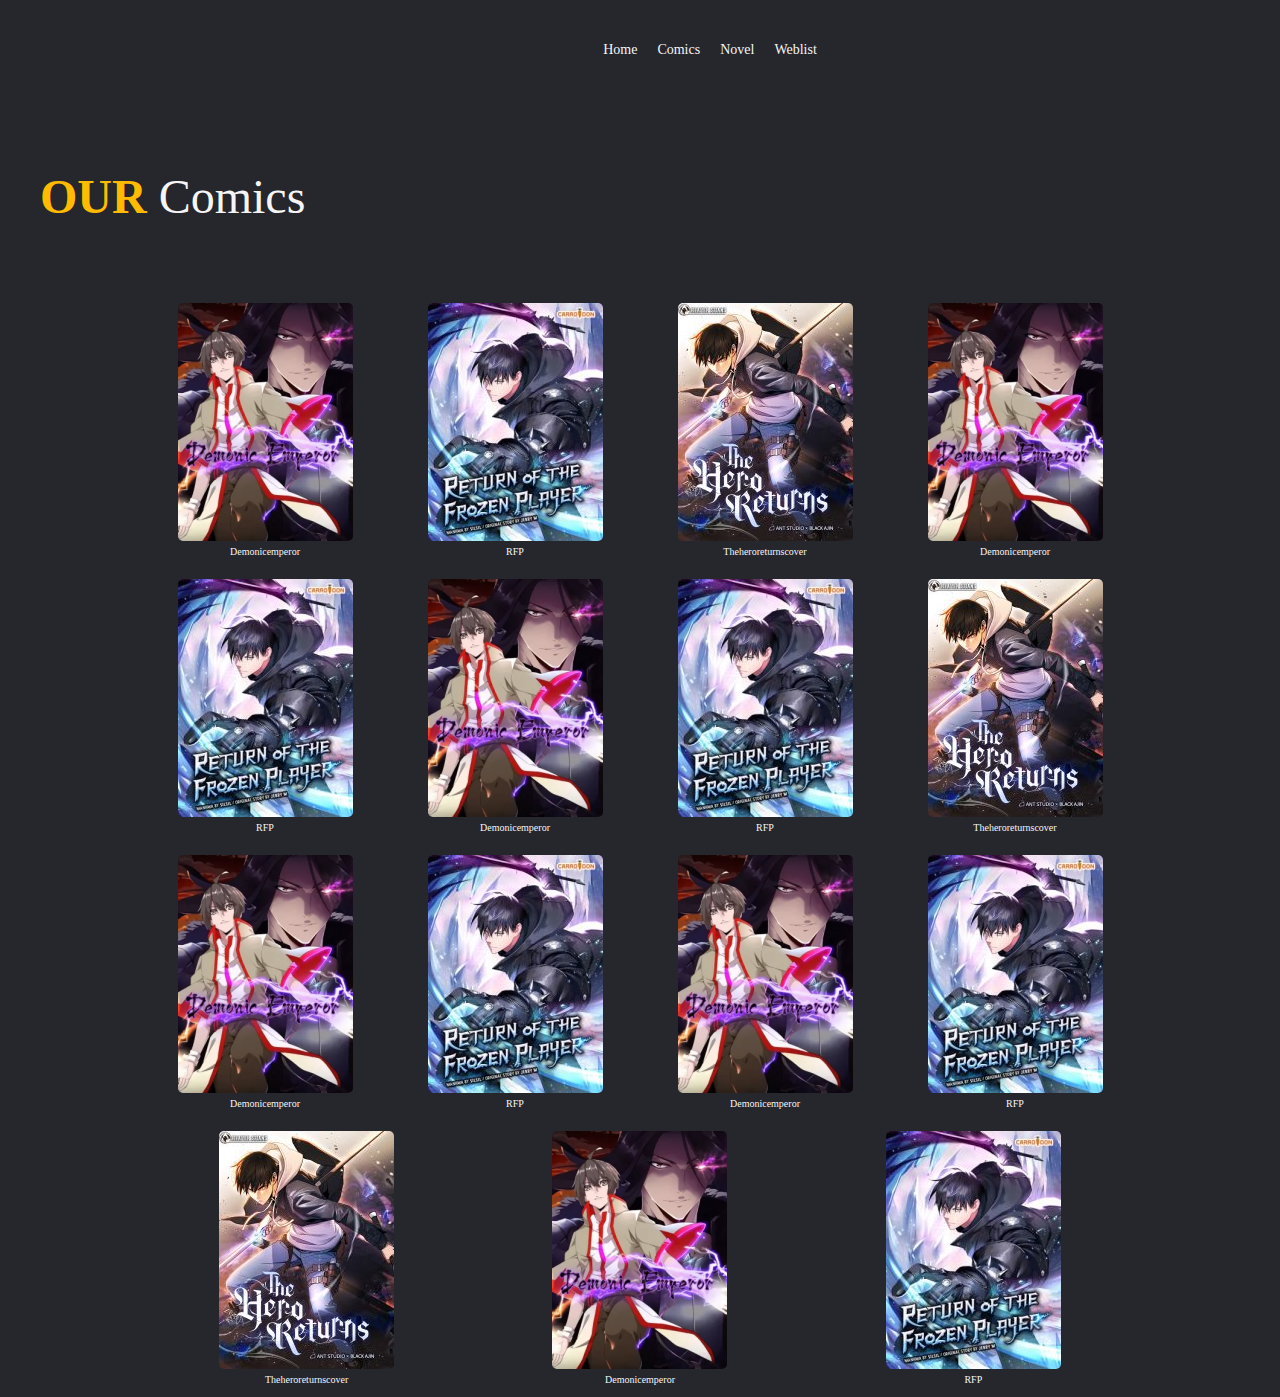
<file: comics.html>
<!doctype html>
<html lang="pt-BR">
  <head>
    <meta name="author" content="Koyand">
    <meta charset="UTF-8">
    <meta http-equiv="X-UA-Compatible" content="IE=edge">
    <meta name="viewport" content="width=device-width, initial-scale=1.0">
    <link rel="stylesheet"    href="/css/style.css" >
    <link rel="shortcut icon" href="/img/favicon.ico">
    <title>Ferrovia99 - The World of</title>
    <meta name="description" content="IRL, Lista de Manhua, Lista de Manhwa, Lista de Manga, Lista de Novel, Lista de Anime, Listas pessoais.">
    <meta name="keywords" content="IRL, lista, Manhua, Manhwa, Manga, Anime, Novel, pessoal">
  </head>
  <body class="pagebody">
          <header>
            <nav>
                <ul>
                  <li><a href="index.html">Home</a></li>
                  <li><a href="comics.html">Comics</a></li>
                  <li><a href="novel.html">Novel</a></li>
                  <li><a href="weblist.html">Weblist</a></li>
                </ul>
            </nav>
          </header>


          <h1 class="heading" > OUR <span>Comics</span></h1>
          <section class="flex">
 
            <div class="divflex">
                <img class="imgflex" src="./img/comics/demonicemperor.png">
                <span>Demonicemperor</span>
            </div>   
           <div class="divflex">
                <img class="imgflex" src="./img/comics/RFP.png">
                <span>RFP</span>
            </div>
            <div class="divflex">
                <img class="imgflex" src="./img/comics/theheroreturnscover.png">
                <span>Theheroreturnscover</span>
            </div>
            <div class="divflex">
                <img class="imgflex" src="./img/comics/demonicemperor.png">
                <span>Demonicemperor</span>
            </div>
            <div class="divflex">
                <img class="imgflex" src="./img/comics/RFP.png">
                <span>RFP</span>
            </div>
            <div class="divflex">
                <img class="imgflex" src="./img/comics/demonicemperor.png">
                <span>Demonicemperor</span>
            </div>
            <div class="divflex">
                <img class="imgflex" src="./img/comics/RFP.png">
                <span>RFP</span>
            </div>
            <div class="divflex">
                <img class="imgflex" src="./img/comics/theheroreturnscover.png">
                <span>Theheroreturnscover</span>
            </div>
            <div class="divflex">
                <img class="imgflex" src="./img/comics/demonicemperor.png">
                <span>Demonicemperor</span>
            </div>
            <div class="divflex">
                <img class="imgflex" src="./img/comics/RFP.png">
                <span>RFP</span>
            </div>
            <div class="divflex">
                <img class="imgflex" src="./img/comics/demonicemperor.png">
                <span>Demonicemperor</span>
            </div>
            <div class="divflex">
                <img class="imgflex" src="./img/comics/RFP.png">
                <span>RFP</span>
            </div>
            <div class="divflex">
                <img class="imgflex" src="./img/comics/theheroreturnscover.png">
                <span>Theheroreturnscover</span>
            </div>
            <div class="divflex">
                <img class="imgflex" src="./img/comics/demonicemperor.png">
                <span>Demonicemperor</span>
            </div>
            <div class="divflex">
                <img class="imgflex" src="./img/comics/RFP.png">
                <span>RFP</span>
            </div>
            
        </section>

    



</body>
</html>
</file>
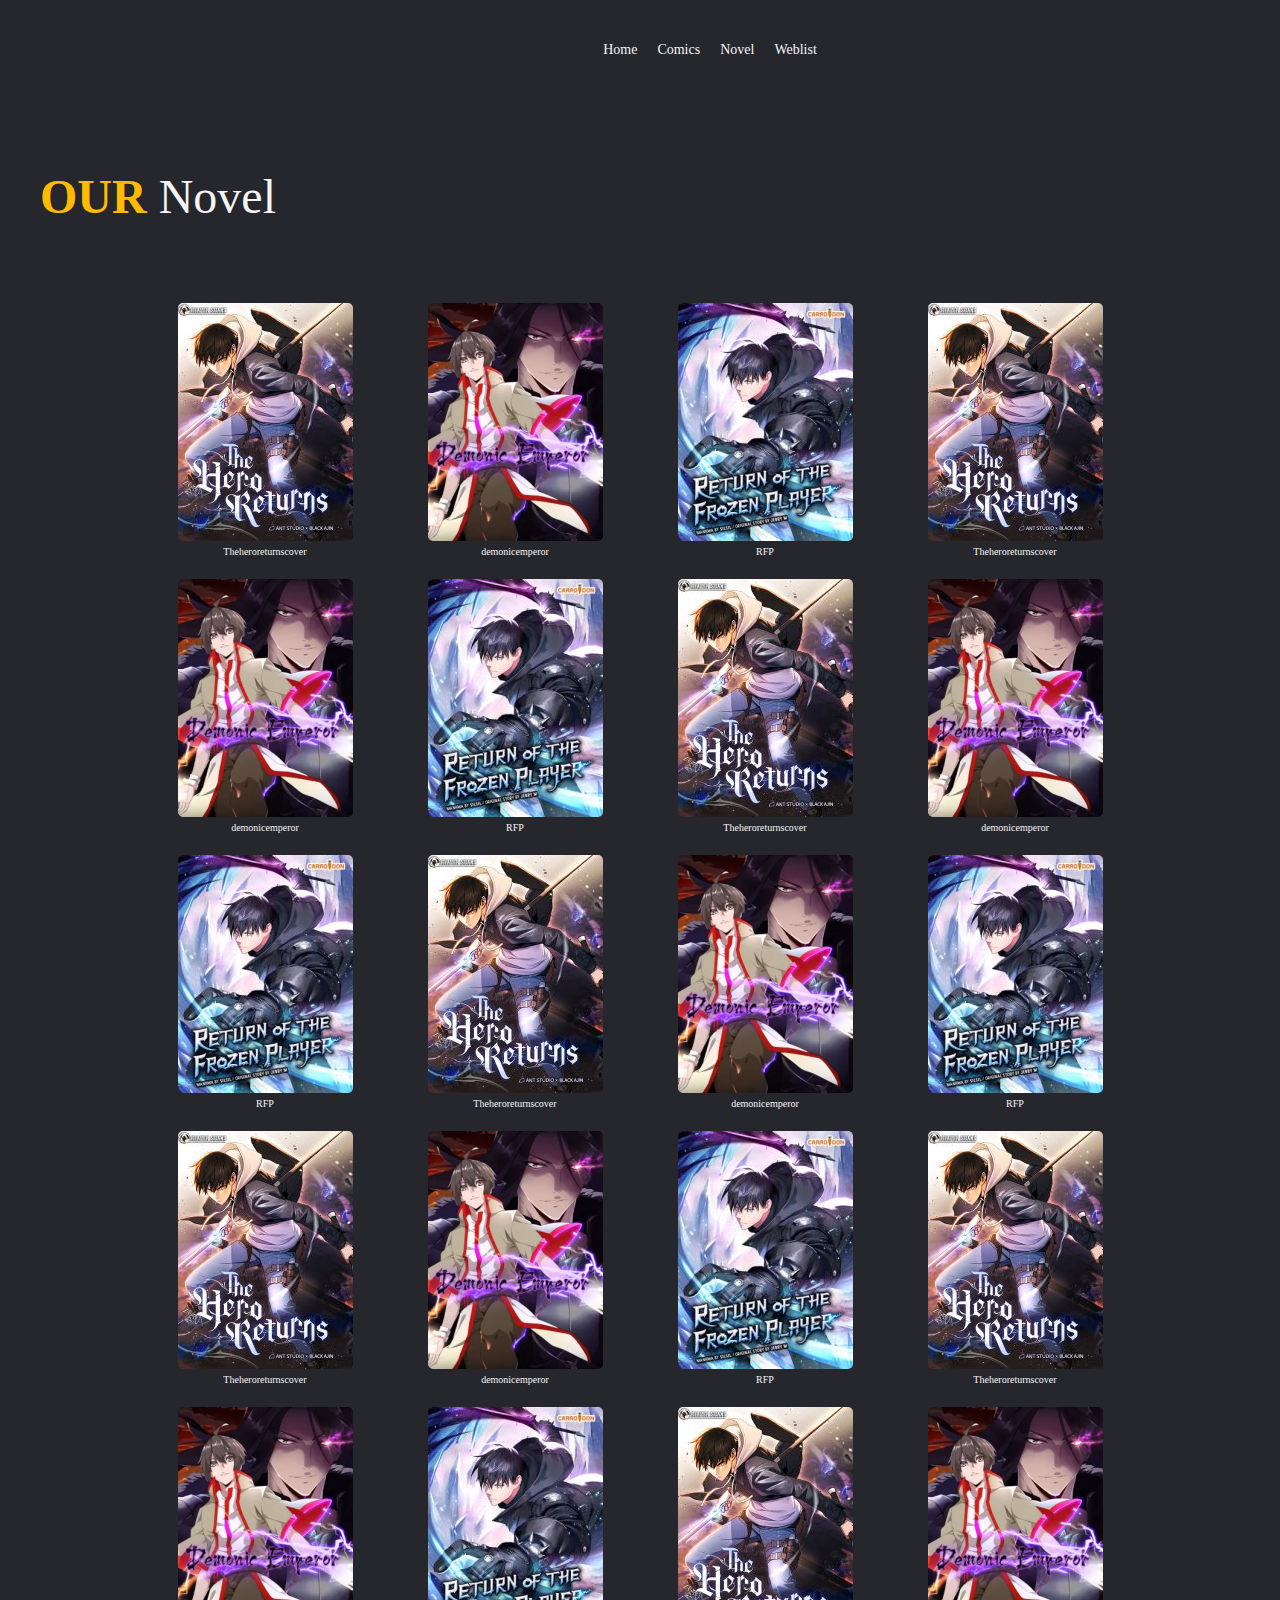
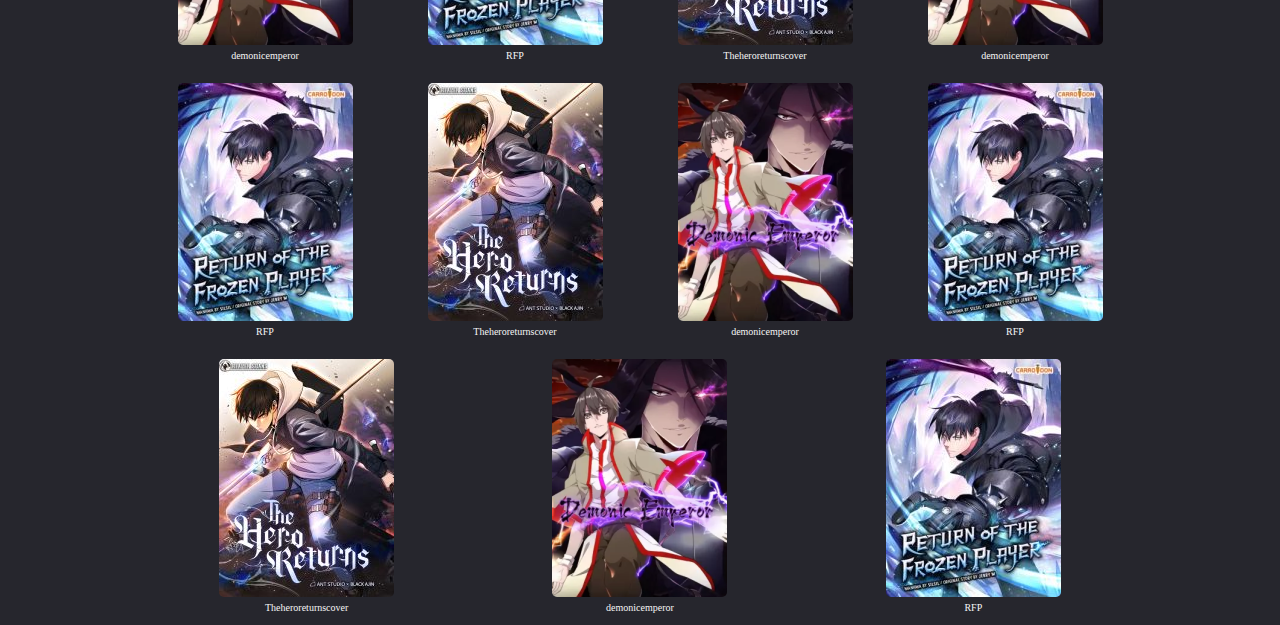
<file: novel.html>
<!doctype html>
<html lang="pt-BR">
  <head>
    <meta name="author" content="Koyand">
    <meta charset="UTF-8">
    <meta http-equiv="X-UA-Compatible" content="IE=edge">
    <meta name="viewport" content="width=device-width, initial-scale=1.0">
    <link rel="stylesheet"    href="/css/style.css" >
    <link rel="shortcut icon" href="/img/favicon.ico">
    <title>Ferrovia99 - The World of</title>
    <meta name="description" content="IRL, Lista de Manhua, Lista de Manhwa, Lista de Manga, Lista de Novel, Lista de Anime, Listas pessoais.">
    <meta name="keywords" content="IRL, lista, Manhua, Manhwa, Manga, Anime, Novel, pessoal">
  </head>
  <body class="pagebody">
          <header>
            <nav>
                <ul>
                  <li><a href="index.html">Home</a></li>
                  <li><a href="comics.html">Comics</a></li>
                  <li><a href="novel.html">Novel</a></li>
                  <li><a href="weblist.html">Weblist</a></li>
                </ul>
            </nav>
          </header>


          <h1 class="headingnovel" > OUR <span>Novel</span></h1>
          <section class="flexnovel">
 
            <div class="divflexnovel">
                <img class="novelflex" src="./img/comics/theheroreturnscover.png">
                <span>Theheroreturnscover</span>
            </div>   
           <div class="divflexnovel">
                <img class="novelflex" src="./img/comics/demonicemperor.png">
                <span>demonicemperor</span>
            </div>
            <div class="divflexnovel">
                <img class="novelflex" src="./img/comics/RFP.png">
                <span>RFP</span>
            </div>
             
            <div class="divflexnovel">
                <img class="novelflex" src="./img/comics/theheroreturnscover.png">
                <span>Theheroreturnscover</span>
            </div>   
           <div class="divflexnovel">
                <img class="novelflex" src="./img/comics/demonicemperor.png">
                <span>demonicemperor</span>
            </div>
            <div class="divflexnovel">
                <img class="novelflex" src="./img/comics/RFP.png">
                <span>RFP</span>
            </div>
             
            <div class="divflexnovel">
                <img class="novelflex" src="./img/comics/theheroreturnscover.png">
                <span>Theheroreturnscover</span>
            </div>   
           <div class="divflexnovel">
                <img class="novelflex" src="./img/comics/demonicemperor.png">
                <span>demonicemperor</span>
            </div>
            <div class="divflexnovel">
                <img class="novelflex" src="./img/comics/RFP.png">
                <span>RFP</span>
            </div>
             
            <div class="divflexnovel">
                <img class="novelflex" src="./img/comics/theheroreturnscover.png">
                <span>Theheroreturnscover</span>
            </div>   
           <div class="divflexnovel">
                <img class="novelflex" src="./img/comics/demonicemperor.png">
                <span>demonicemperor</span>
            </div>
            <div class="divflexnovel">
                <img class="novelflex" src="./img/comics/RFP.png">
                <span>RFP</span>
            </div>
             
            <div class="divflexnovel">
                <img class="novelflex" src="./img/comics/theheroreturnscover.png">
                <span>Theheroreturnscover</span>
            </div>   
           <div class="divflexnovel">
                <img class="novelflex" src="./img/comics/demonicemperor.png">
                <span>demonicemperor</span>
            </div>
            <div class="divflexnovel">
                <img class="novelflex" src="./img/comics/RFP.png">
                <span>RFP</span>
            </div>
             
            <div class="divflexnovel">
                <img class="novelflex" src="./img/comics/theheroreturnscover.png">
                <span>Theheroreturnscover</span>
            </div>   
           <div class="divflexnovel">
                <img class="novelflex" src="./img/comics/demonicemperor.png">
                <span>demonicemperor</span>
            </div>
            <div class="divflexnovel">
                <img class="novelflex" src="./img/comics/RFP.png">
                <span>RFP</span>
            </div>
             
            <div class="divflexnovel">
                <img class="novelflex" src="./img/comics/theheroreturnscover.png">
                <span>Theheroreturnscover</span>
            </div>   
           <div class="divflexnovel">
                <img class="novelflex" src="./img/comics/demonicemperor.png">
                <span>demonicemperor</span>
            </div>
            <div class="divflexnovel">
                <img class="novelflex" src="./img/comics/RFP.png">
                <span>RFP</span>
            </div>
             
            <div class="divflexnovel">
                <img class="novelflex" src="./img/comics/theheroreturnscover.png">
                <span>Theheroreturnscover</span>
            </div>   
           <div class="divflexnovel">
                <img class="novelflex" src="./img/comics/demonicemperor.png">
                <span>demonicemperor</span>
            </div>
            <div class="divflexnovel">
                <img class="novelflex" src="./img/comics/RFP.png">
                <span>RFP</span>
            </div>
             
            <div class="divflexnovel">
                <img class="novelflex" src="./img/comics/theheroreturnscover.png">
                <span>Theheroreturnscover</span>
            </div>   
           <div class="divflexnovel">
                <img class="novelflex" src="./img/comics/demonicemperor.png">
                <span>demonicemperor</span>
            </div>
            <div class="divflexnovel">
                <img class="novelflex" src="./img/comics/RFP.png">
                <span>RFP</span>
            </div>
            
        </section>

    



</body>
</html>
</file>
<file: css/style.css>
*{
    margin: 0 auto;
    padding: 0;
    font-family: 'Montserrat';
    box-sizing: border-box;
}
:root{
    --border:0.2rem solid rgba(255,255,255,.3) transparent;  
}
nav{
    width: 100%;
    height: 100px;
    padding: 10px 700px;
    display: flex !important;
    justify-content: center !important;
}


nav ul{
    list-style: none;
    float: left;
    margin: 0;
    padding: 0;
    display: flex;
}


nav ul li a{
    line-height: 80px;
    color: whitesmoke;
    padding: 10px 20px;
    text-decoration: none;
    font-size: 14px;
    font-weight:normal;
    position: relative;
}
nav ul li a::after{
    content: '';
    width: 0;
    height: 2px;
    background: whitesmoke;
    position: absolute;
    bottom: 0;
    left: 0;
    transition: width 0.5s;
}
nav ul li a:hover::after{
    width: 100%;

}

.header{
    height: 100%;
    width: 100%;
    padding: 0 8%;
    position: absolute;
    max-width: 100%;
    max-height: 100%;
}
.content{
    position: absolute;
    left: 50%;
    top: 50%;
    width: 90%;
    max-width: 900px;
    transform: translate(-50%,-50%);
    text-align: center;
    color: #26262D;
}
.back-video{
    position: absolute;
    right: 0;
    bottom: 0;
    min-width: 100%;
    min-height: 100%;
    width: auto;
    height: auto;
    z-index: -100;
}
@media(min-aspect-ratio: 16/9){
    .back-video{
        width: 100%;
        height: auto;
    }
}
@media(max-aspect-ratio: 16/9){
    .back-video{
        width: auto;
        height: auto;
    }
}

.category-list{
    display: flex;
    justify-content: center;
    margin-top: 40%;   
}
.category{
    width: 25px;
    height: 25px;
    background: transparent !important;
    margin: 0 10px;
    display: flex;
    align-content: center;
    flex-direction: column;
    
}
.category img{
    width: 25px;
    height: 25px;
}

.pagebody{
    background: #26262D;
}


.heading{
    margin: 40px;
    font-size: 3rem;
    color: whitesmoke;
    padding: 1.8rem 0;
    text-align: left;
    font-weight: bold;
    color: rgb(255, 187, 0);
  }
.heading span{
    color: whitesmoke;
    font-weight: normal;

}

.imgflex{
    max-width: 100%;
    display: block;
    border-radius: 5px;
}

.flex{
    display: flex;
    flex-wrap: wrap;
    max-width: 1000px;
    margin: 0 auto;
    text-align: center;
}

.flex .divflex{
    flex: 1 1 200px;
    margin: 10px;
}

.flex span{
    font-size: 10px;
    font-weight: normal;
    color: whitesmoke;
}



.headingnovel{
    margin: 40px;
    font-size: 3rem;
    color: whitesmoke;
    padding: 1.8rem 0;
    text-align: left;
    font-weight: bold;
    color: rgb(255, 187, 0);
  }
.headingnovel span{
    color: whitesmoke;
    font-weight: normal;

}

.novelflex{
    max-width: 100%;
    display: block;
    border-radius: 5px;
}

.flexnovel{
    display: flex;
    flex-wrap: wrap;
    max-width: 1000px;
    margin: 0 auto;
    text-align: center;
}

.flexnovel .divflexnovel{
    flex: 1 1 200px;
    margin: 10px;
}

.flexnovel span{
    font-size: 10px;
    font-weight: normal;
    color: whitesmoke;
}


.flexlist{
    margin: 0 auto;
    text-align: center;
}

section ul li a{
    color: aliceblue;
    text-decoration: none;
    font-size: 14px;
    
}
</file>
